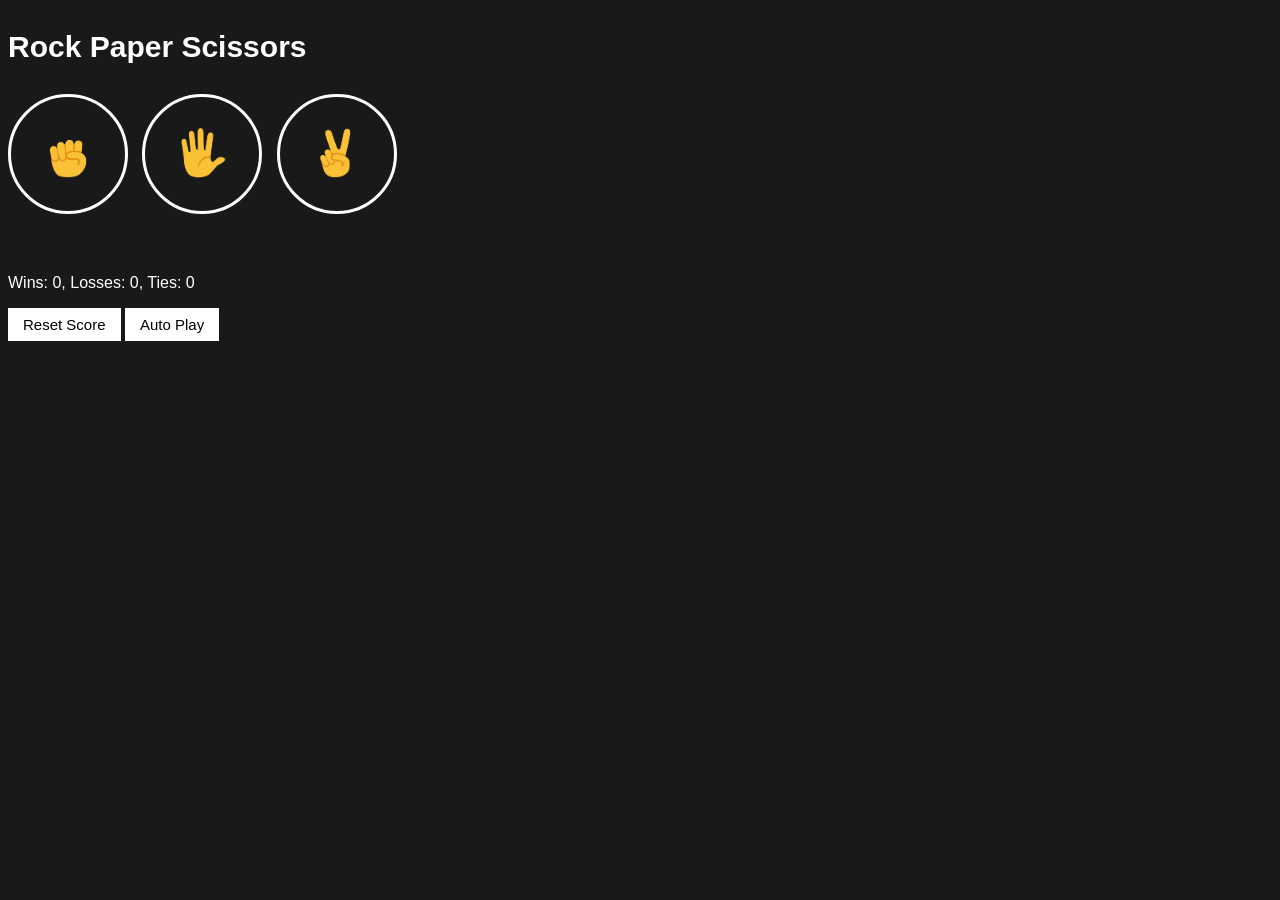
<file: index.html>
<!DOCTYPE html>
<html>
  <head>
    <title>Rock Paper Scissors</title>
    <link rel="stylesheet" href="rps.css">
  </head>
  <body>
    <p class="game-header">Rock Paper Scissors</p>
    <button class="action-btn js-rock-btn">
      <img src="images/rock-emoji.png" class="choice-image">
    </button>
  <!--  deploy  -->
    <button class="action-btn js-paper-btn">
      <img src="images/paper-emoji.png" class="choice-image">
    </button>

    <button class="action-btn js-scissors-btn">
      <img src="images/scissors-emoji.png" class="choice-image">
    </button>

    <p class="js-round-result battle-status"></p>
    <p class="js-battle-moves"></p>
    <p class="js-stats-board stats-container"></p>

    <button onclick="
      gameStats.wins = 0;
      gameStats.losses = 0;
      gameStats.ties = 0;
      localStorage.removeItem('gameStats');
      refreshScoreDisplay();
    " class="clear-history-btn js-reset-score-button">Reset Score</button>

    <button class="bot-play-btn" onclick="
      toggleAutoMode();
    ">Auto Play</button>
    
    <script src="rps-game.js"></script>
  </body>
</html>
</file>
<file: rps.css>
body {
  background-color: rgb(25, 25, 25);
  color: white;
  font-family: Arial;
}

.game-header {
  font-size: 30px;
  font-weight: bold;
}

.choice-image {
  height: 50px;
}

.action-btn {
  background-color: transparent;
  border: 3px solid white;
  width: 120px;
  height: 120px;
  border-radius: 60px;
  margin-right: 10px;
  cursor: pointer;
}

.battle-status {
  font-size: 25px;
  font-weight: bold;
  margin-top: 50px;
}

.stats-container {
  margin-top: 60px;
}

.clear-history-btn,
.bot-play-btn {
  background-color: white;
  border: none;
  font-size: 15px;
  padding: 8px 15px;
  cursor: pointer;
}
</file>
